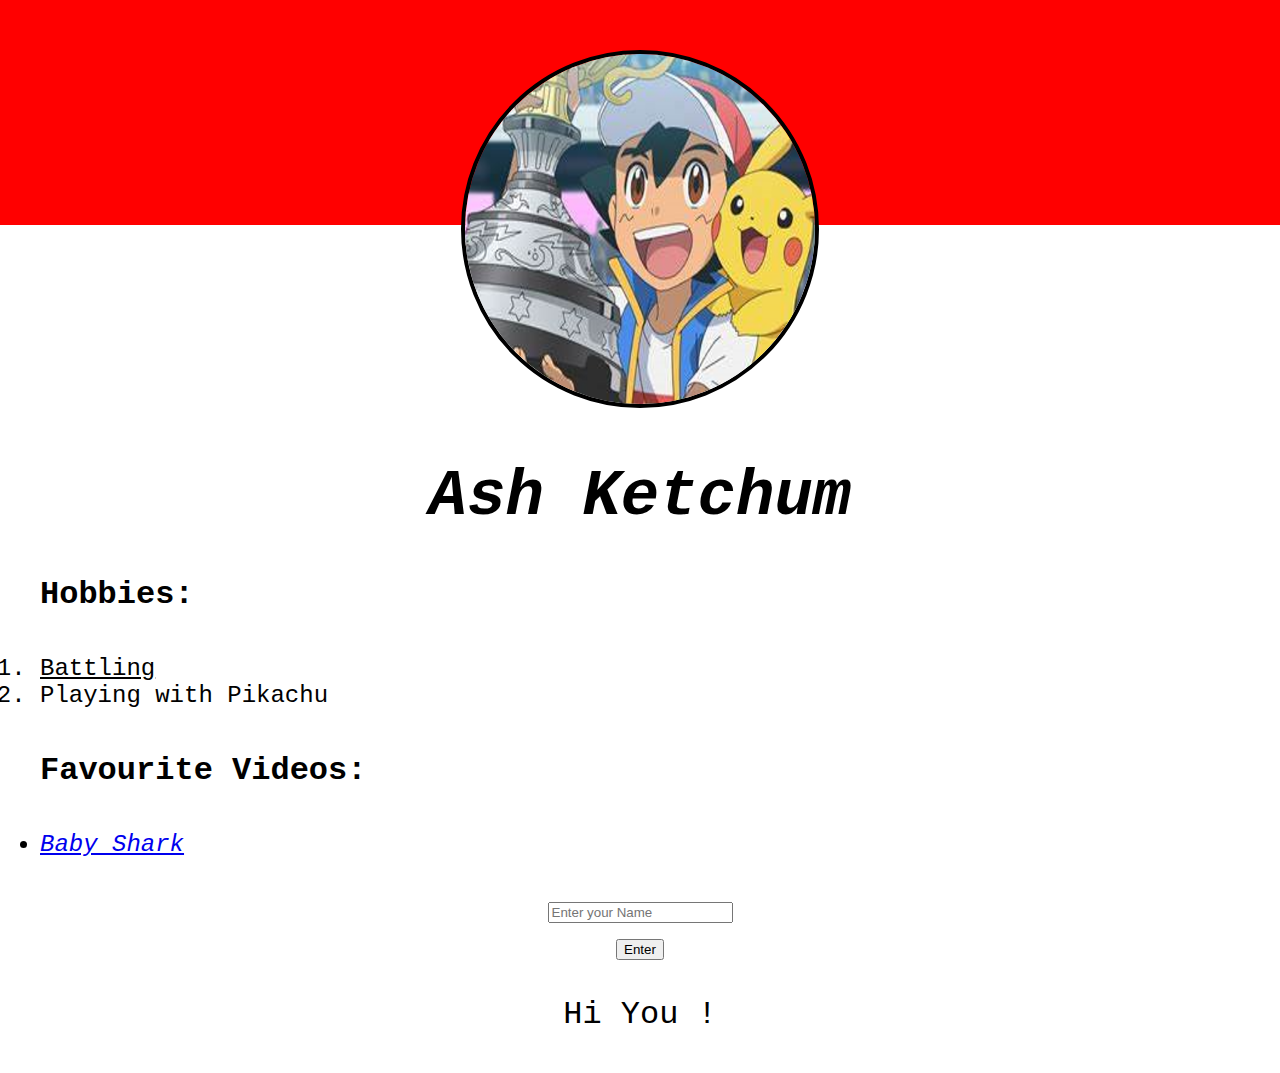
<file: CSS+/index.html>
<!DOCTYPE html>
<html lang="en">
<head>
    <title>This is Me!</title>
    <link rel="stylesheet" href="styles.css"> 
</head>
<body>
    <div id="red-top"></div>
    <header>
        <img id="pfp" src="./me.png" alt="My Pic">
        <h1><i>Ash Ketchum</i></h1>
    </header>
    <section>
        <ol class="list"> 
            <h4>Hobbies:</h4>
            <li id="battle">Battling</li>
            <li>Playing with Pikachu</li>
        </ol>
    </section>
    <article>
        <ul class="list">
            <h4>Favourite Videos:</h4>
            <li>
                <a href="https://www.youtube.com/watch?v=dQw4w9WgXcQ">
                    <em>Baby Shark</em>
                </a>
            </li>
        </ul>
    </article>

    <div>
        <form>
            <input placeholder="Enter your Name">
            <br>
            <button type="submit">Enter</button>
        </form>
        <p>Hi <span>You</span> !</p>
    </div>
</body>
</html>
</file>
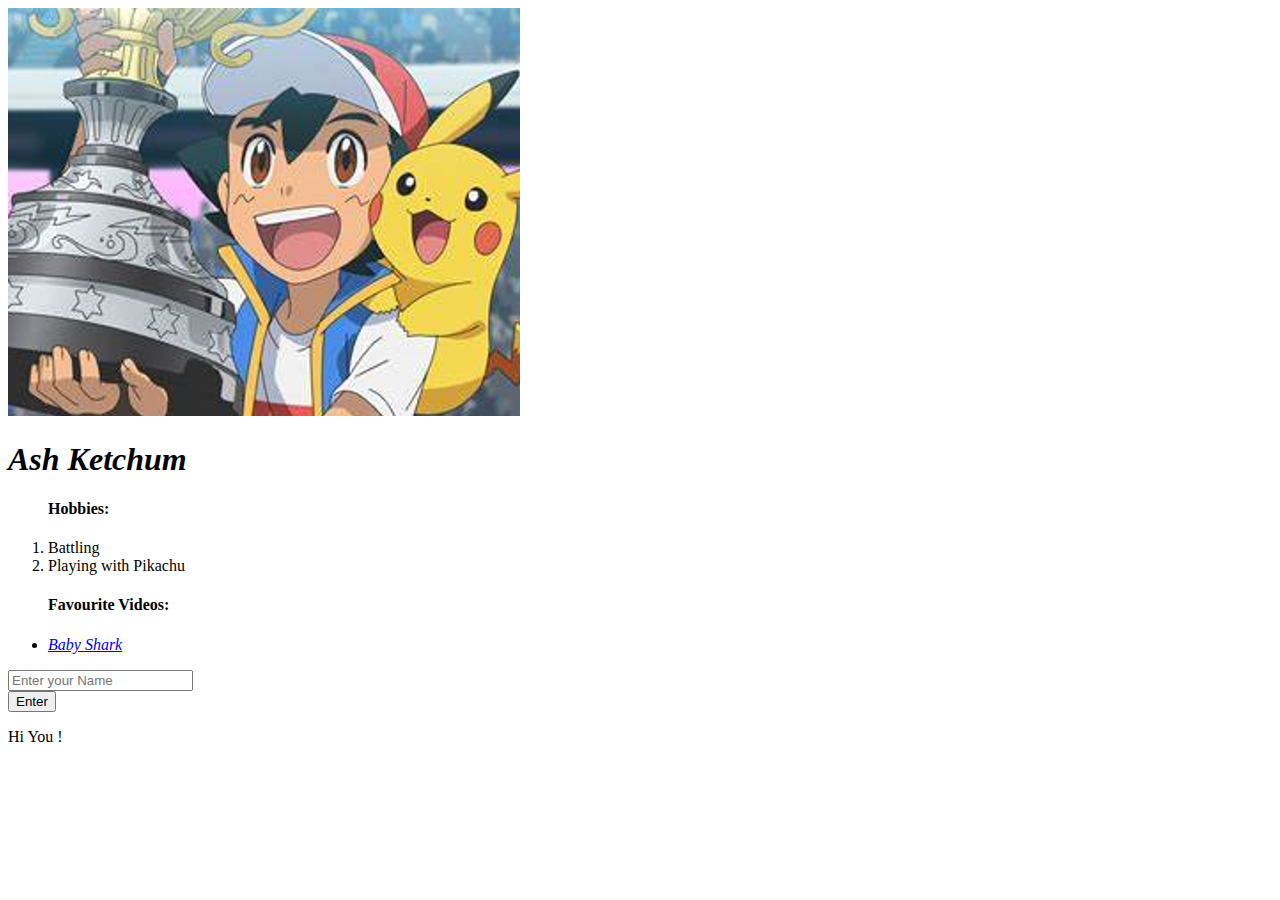
<file: HTML/index.html>
<!DOCTYPE html>
<html lang="en">
<head>
    <title>This is Me!</title>
</head>
<body>
    <header>
        <img src="./me.png" alt="My Pic">
        <h1><i>Ash Ketchum</i></h1>
    </header>
    <section>
        <ol>
            <h4>Hobbies:</h4>
            <li>Battling</li>
            <li>Playing with Pikachu</li>
        </ol>
    </section>
    <article>
        <ul>
            <h4>Favourite Videos:</h4>
            <li>
                <a href="https://www.youtube.com/watch?v=dQw4w9WgXcQ">
                    <em>Baby Shark</em>
                </a>
            </li>
        </ul>
    </article>

    <div>
        <form>
            <input placeholder="Enter your Name">
            <br>
            <button type="submit">Enter</button>
        </form>
        <p>Hi <span>You</span> !</p>
    </div>

</body>
</html>
</file>
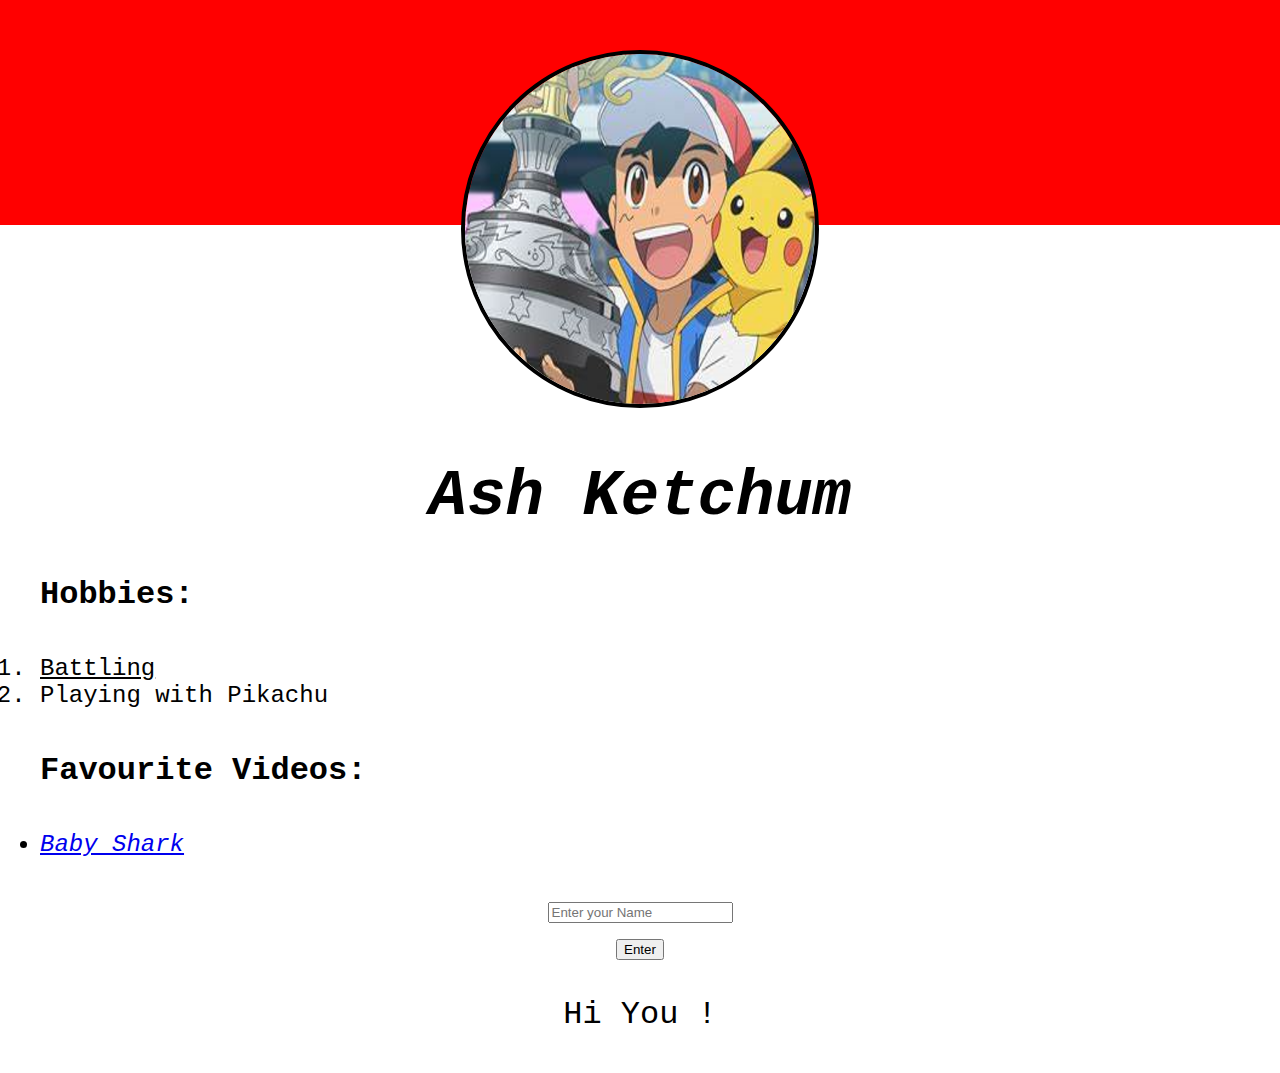
<file: JS+/index.html>
<!DOCTYPE html>
<html lang="en">
<head>
    <title>This is Me!</title>
    <link rel="stylesheet" href="styles.css"> 
</head>
<body>
    <div id="red-top"></div>
    <header>
        <img id="pfp" src="./me.png" alt="My Pic">
        <h1><i>Ash Ketchum</i></h1>
    </header>
    <section>
        <ol class="list"> 
            <h4>Hobbies:</h4>
            <li id="battle">Battling</li>
            <li>Playing with Pikachu</li>
        </ol>
    </section>
    <article>
        <ul class="list">
            <h4>Favourite Videos:</h4>
            <li>
                <a href="https://www.youtube.com/watch?v=dQw4w9WgXcQ">
                    <em>Baby Shark</em>
                </a>
            </li>
        </ul>
    </article>

    <div>
        <form>
            <input placeholder="Enter your Name">
            <br>
            <button type="submit">Enter</button>
        </form>
        <p>Hi <span>You</span> !</p>
    </div>

    <script>
        document.querySelector("button").addEventListener("click",(e)=>{
            e.preventDefault();
            document.querySelector("span").innerHTML = document.querySelector("input").value;
        })
    </script>

</body>
</html>
</file>
<file: CSS+/styles.css>
body{
    font-family: monospace;
    font-size: 32px;
    text-align: center;
    margin:0;
    padding: 0;
}

h1{
    font-size: 64px; 
}

li{
    font-size: 24px;
}
 
img{
    width: 350px;
    height: 350px;
    border-color: black; 
    border-style: solid;
    border-width: 4px;
    border-radius: 50%;
    margin-top: 50px;
}

#red-top{
    height: 225px;
    width: 100%;
    background-color: red;
    position: absolute;
    top: 0;
    left: 0;
    z-index: -1;
}

.list{
    text-align: left;
} 

#battle{
    text-decoration: underline;
}
</file>
<file: JS+/styles.css>
body{
    font-family: monospace;
    font-size: 32px;
    text-align: center;
    margin:0;
    padding: 0;
}

h1{
    font-size: 64px; 
}

li{
    font-size: 24px;
}
 
img{
    width: 350px;
    height: 350px;
    border-color: black; 
    border-style: solid;
    border-width: 4px;
    border-radius: 50%;
    margin-top: 50px;
}

#red-top{
    height: 225px;
    width: 100%;
    background-color: red;
    position: absolute;
    top: 0;
    left: 0;
    z-index: -1;
}

.list{
    text-align: left;
} 

#battle{
    text-decoration: underline;
}
</file>
